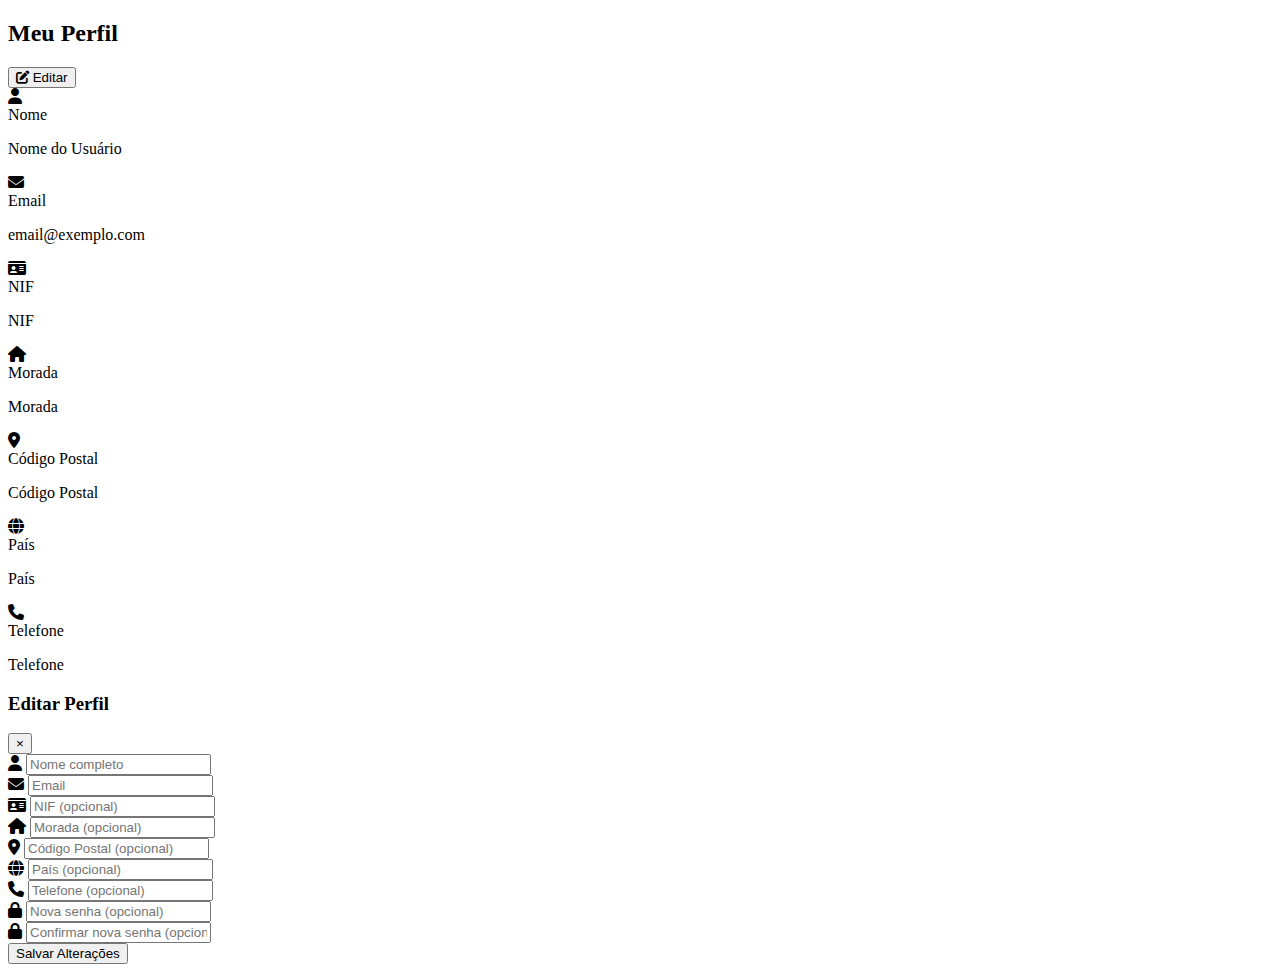
<file: src/main/resources/templates/perfil.html>
<!DOCTYPE html>
<html lang="pt" xmlns:th="http://www.thymeleaf.org">

<head>
    <meta charset="UTF-8" />
    <meta name="viewport" content="width=device-width, initial-scale=1.0" />
    <title th:replace="components/header :: title">Perfil - Classic Cars</title>
    <link rel="stylesheet" th:href="@{/css/style.css}" />
    <link rel="stylesheet" href="https://cdnjs.cloudflare.com/ajax/libs/font-awesome/6.5.1/css/all.min.css">
    <link rel="stylesheet" th:href="@{/css/perfil-style.css}" />
</head>

<body>
    <!-- Navbar -->
    <div th:replace="components/header :: header"></div>

    <div class="profile-wrapper">
        <div class="profile-container">
            <div class="profile-header">
                <h2>Meu Perfil</h2>
                <button class="edit-button" onclick="openEditModal()">
                    <i class="fas fa-edit"></i> Editar
                </button>
            </div>
            <div class="profile-card">
                <div class="profile-info">
                    <div class="info-group">
                        <i class="fas fa-user"></i>
                        <div class="info-content">
                            <label>Nome</label>
                            <p th:text="${user.nome}">Nome do Usuário</p>
                        </div>
                    </div>

                    <div class="info-group">
                        <i class="fas fa-envelope"></i>
                        <div class="info-content">
                            <label>Email</label>
                            <p th:text="${user.mail}">email@exemplo.com</p>
                        </div>
                    </div>

                    <div class="info-group">
                        <i class="fas fa-id-card"></i>
                        <div class="info-content">
                            <label>NIF</label>
                            <p th:text="${user.nif ?: 'Não informado'}">NIF</p>
                        </div>
                    </div>

                    <div class="info-group">
                        <i class="fas fa-home"></i>
                        <div class="info-content">
                            <label>Morada</label>
                            <p th:text="${user.morada ?: 'Não informado'}">Morada</p>
                        </div>
                    </div>

                    <div class="info-group">
                        <i class="fas fa-map-marker-alt"></i>
                        <div class="info-content">
                            <label>Código Postal</label>
                            <p th:text="${user.codigoPostal ?: 'Não informado'}">Código Postal</p>
                        </div>
                    </div>

                    <div class="info-group">
                        <i class="fas fa-globe"></i>
                        <div class="info-content">
                            <label>País</label>
                            <p th:text="${user.pais ?: 'Não informado'}">País</p>
                        </div>
                    </div>

                    <div class="info-group">
                        <i class="fas fa-phone"></i>
                        <div class="info-content">
                            <label>Telefone</label>
                            <p th:text="${user.telefone ?: 'Não informado'}">Telefone</p>
                        </div>
                    </div>
                </div>
            </div>
        </div>
    </div>

    <!-- Modal de Edição -->
    <div id="editModal" class="modal">
        <div class="modal-content">
            <div class="modal-header">
                <h3>Editar Perfil</h3>
                <button class="close-button" onclick="closeEditModal()">&times;</button>
            </div>
            <form class="edit-form" th:action="@{/perfil/atualizar}" method="post" th:object="${user}" onsubmit="return handleSubmit(event)">
                <div class="form-group">
                    <i class="fas fa-user"></i>
                    <input type="text" th:field="*{nome}" placeholder="Nome completo" required />
                </div>
                <div class="form-group">
                    <i class="fas fa-envelope"></i>
                    <input type="email" th:field="*{mail}" placeholder="Email" required 
                           pattern="[a-z0-9._%+-]+@[a-z0-9.-]+\.[a-z]{2,}$" 
                           title="Por favor, insira um email válido (exemplo: exemplo@exemplo.com)" />
                </div>
                <div class="form-group">
                    <i class="fas fa-id-card"></i>
                    <input type="text" th:field="*{nif}" placeholder="NIF (opcional)" 
                           pattern="[0-9]{9}" 
                           title="O NIF deve conter exatamente 9 dígitos numéricos" />
                </div>
                <div class="form-group">
                    <i class="fas fa-home"></i>
                    <input type="text" th:field="*{morada}" placeholder="Morada (opcional)" />
                </div>
                <div class="form-group">
                    <i class="fas fa-map-marker-alt"></i>
                    <input type="text" th:field="*{codigoPostal}" placeholder="Código Postal (opcional)" 
                           pattern="[0-9]{4}-[0-9]{3}" 
                           title="O código postal deve estar no formato XXXX-XXX" />
                </div>
                <div class="form-group">
                    <i class="fas fa-globe"></i>
                    <input type="text" th:field="*{pais}" placeholder="País (opcional)" />
                </div>
                <div class="form-group">
                    <i class="fas fa-phone"></i>
                    <input type="text" th:field="*{telefone}" placeholder="Telefone (opcional)" 
                           pattern="[0-9]{9}" 
                           title="O telefone deve conter 9 dígitos numéricos" />
                </div>
                <div class="form-group">
                    <i class="fas fa-lock"></i>
                    <input type="password" name="senha" placeholder="Nova senha (opcional)" />
                </div>
                <div class="form-group">
                    <i class="fas fa-lock"></i>
                    <input type="password" name="confirmarSenha" placeholder="Confirmar nova senha (opcional)" />
                </div>
                <div class="button-container">
                    <button type="submit" class="submit-btn">Salvar Alterações</button>
                    <!-- Container para mensagens -->
                    <div id="messageContainer" class="message-container" style="display: none;">
                        <div class="message-content">
                            <span id="messageText"></span>
                            <button onclick="closeMessage()" class="close-message">&times;</button>
                        </div>
                    </div>
                </div>
            </form>
        </div>
    </div>

    <script>
        function openEditModal() {
            const modal = document.getElementById('editModal');
            modal.classList.add('show');
        }

        function closeEditModal() {
            const modal = document.getElementById('editModal');
            modal.classList.remove('show');
        }

        function showMessage(message, isSuccess) {
            const container = document.getElementById('messageContainer');
            const messageText = document.getElementById('messageText');
            
            container.style.display = 'block';
            container.className = 'message-container ' + (isSuccess ? 'success' : 'error');
            messageText.textContent = message;

            // Auto-hide after 5 seconds
            setTimeout(() => {
                if (container.style.display === 'block') {
                    closeMessage();
                }
            }, 5000);
        }

        function closeMessage() {
            const container = document.getElementById('messageContainer');
            container.style.display = 'none';
        }

        // Fechar o modal quando clicar fora dele
        window.onclick = function (event) {
            const modal = document.getElementById('editModal');
            if (event.target == modal) {
                modal.classList.remove('show');
            }
        }

        async function handleSubmit(event) {
            event.preventDefault();
            
            const form = event.target;
            const formData = new FormData(form);

            try {
                const response = await fetch(form.action, {
                    method: 'POST',
                    body: formData
                });

                const result = await response.json();

                if (response.ok) {
                    showMessage(result.success, true);
                    setTimeout(() => {
                        window.location.reload();
                    }, 1500); // Recarrega após 1.5 segundos para mostrar a mensagem
                } else {
                    showMessage(result.error || 'Erro ao atualizar perfil', false);
                }
            } catch (error) {
                showMessage('Erro ao atualizar perfil. Por favor, tente novamente.', false);
            }

            return false;
        }
    </script>

    
        
</body>

</html>
</file>
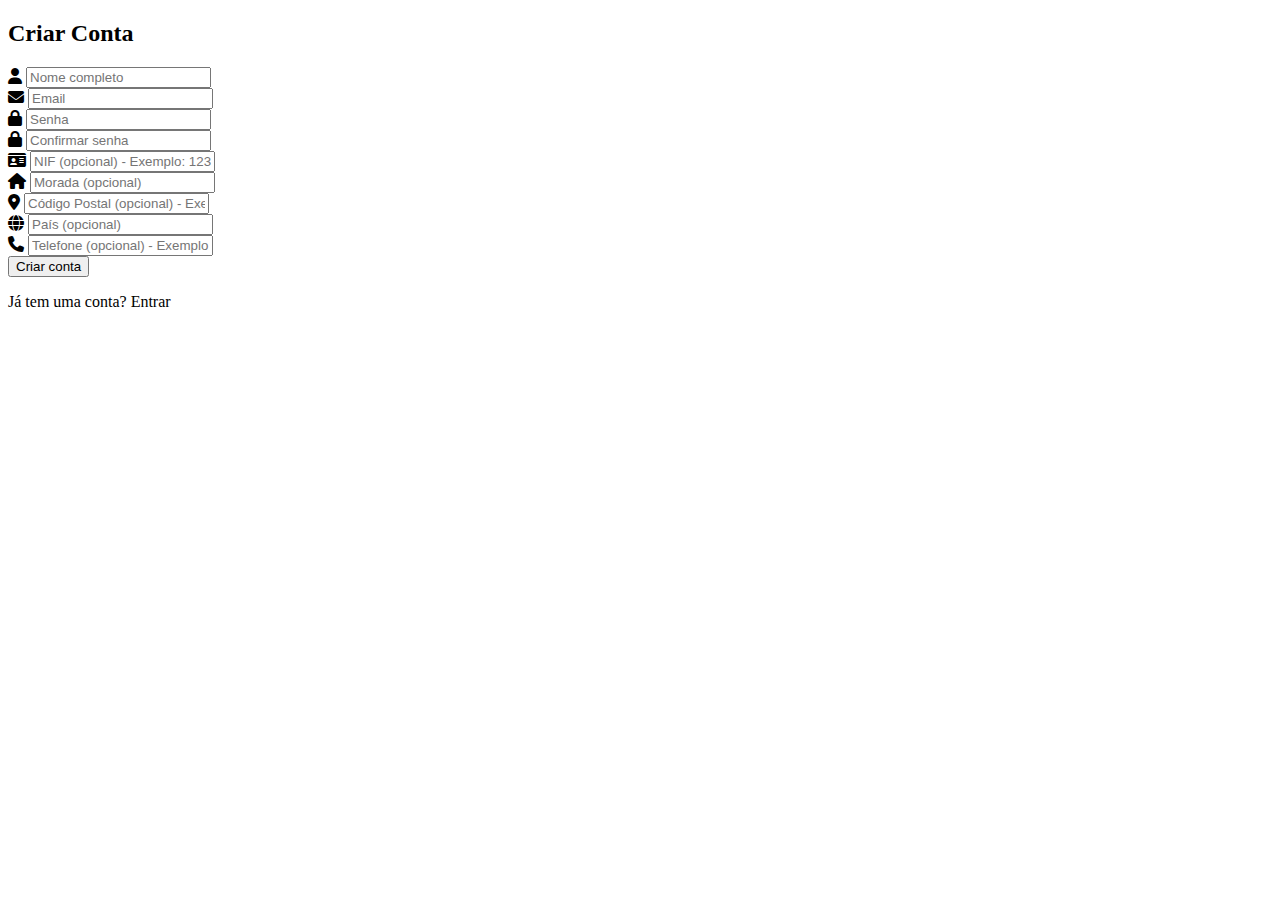
<file: src/main/resources/templates/registo.html>
<!DOCTYPE html>
<html lang="pt" xmlns:th="http://www.thymeleaf.org">
<head>
    <meta charset="UTF-8" />
    <meta name="viewport" content="width=device-width, initial-scale=1.0" />
    <title>Criar Conta</title>
    <link rel="stylesheet" th:href="@{/css/registo.css}" />
    <link rel="stylesheet" href="https://cdnjs.cloudflare.com/ajax/libs/font-awesome/6.5.1/css/all.min.css">
</head>
<body>
    <div class="background">
        <div class="glass-card">
            <h2>Criar Conta</h2>
            
            <div th:if="${erro}" class="alert alert-danger" style="color: #ff6b6b; margin-bottom: 1rem; text-align: center;">
                <span th:text="${erro}"></span>
            </div>
            <div th:if="${sucesso}" class="alert alert-success" style="color: #51cf66; margin-bottom: 1rem; text-align: center;">
                <span th:text="${sucesso}"></span>
            </div>
            
            <form th:action="@{/registo}" method="post" th:object="${user}">
                <div class="form-group">
                    <i class="fas fa-user"></i>
                    <input type="text" th:field="*{nome}" placeholder="Nome completo" required />
                </div>
                <div class="form-group">
                    <i class="fas fa-envelope"></i>
                    <input type="email" th:field="*{mail}" pattern="^[\w\.-]+@[\w\.-]+\.\w{2,}$" placeholder="Email" required />
                </div>
                <div class="form-group">
                    <i class="fas fa-lock"></i>
                    <input type="password" th:field="*{password}" pattern="^(?=.*[A-Za-z])(?=.*\d)[A-Za-z\d@$!%*?&]{6,}$" placeholder="Senha" required />
                </div>
                <div class="form-group">
                    <i class="fas fa-lock"></i>
                    <input type="password" th:field="*{confirmarPassword}" pattern="^(?=.*[A-Za-z])(?=.*\d)[A-Za-z\d@$!%*?&]{6,}$" placeholder="Confirmar senha" required />
                </div>
                <div class="form-group">
                    <i class="fas fa-id-card"></i>
                    <input type="text" th:field="*{nif}" pattern="^\d{9}$" placeholder="NIF (opcional) - Exemplo: 123456789" />
                </div>
                <div class="form-group">
                    <i class="fas fa-home"></i>
                    <input type="text" th:field="*{morada}" placeholder="Morada (opcional)" />
                </div>
                <div class="form-group">
                    <i class="fas fa-map-marker-alt"></i>
                    <input type="text" th:field="*{codigoPostal}" pattern="^\d{4}-\d{3}$" placeholder="Código Postal (opcional) - Exemplo: 1234-567" />
                </div>
                <div class="form-group">
                    <i class="fas fa-globe"></i>
                    <input type="text" th:field="*{pais}" placeholder="País (opcional)" />
                </div>
                <div class="form-group">
                    <i class="fas fa-phone"></i>
                    <input type="text" th:field="*{telefone}" pattern="^(\+351)?\s?\d{9}$" placeholder="Telefone (opcional) - Exemplo: 912345678" />
                </div>
                <button type="submit" class="submit-btn">Criar conta</button>
            </form>

            <div class="login-redirect">
                <p>Já tem uma conta? <a th:href="@{/login}">Entrar</a></p>
            </div>
        </div>
    </div>
</body>
</html>
</file>
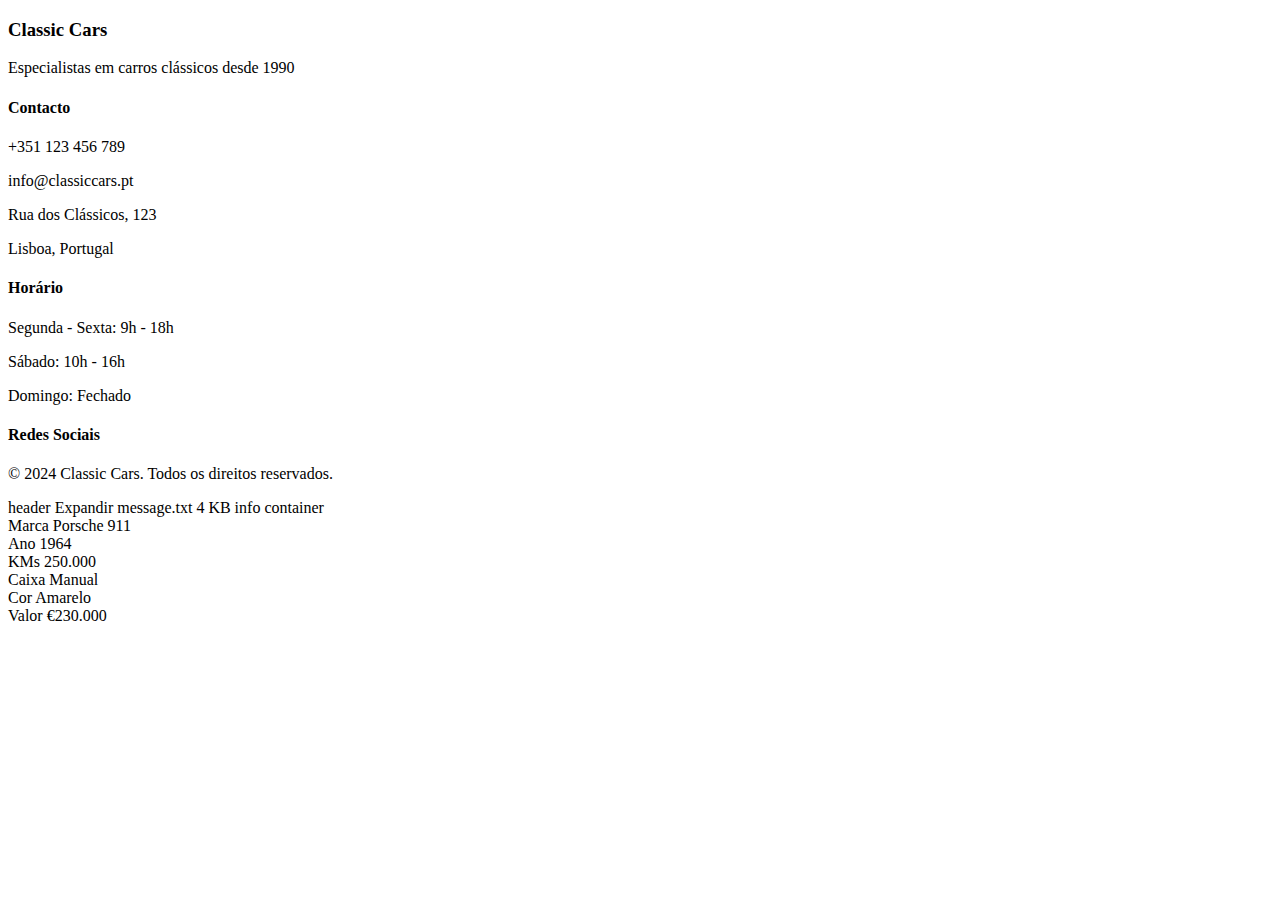
<file: src/main/resources/templates/components/footer.html>
<!DOCTYPE html>
<html xmlns:th="http://www.thymeleaf.org">
<body>
<footer th:fragment="footer" class="footer">
  <div class="footer-content">
    <div class="footer-section">
      <h3>Classic Cars</h3>
      <p>Especialistas em carros clássicos desde 1990</p>
    </div>

    <div class="footer-section">
      <h4>Contacto</h4>
      <p><i class="fas fa-phone"></i> +351 123 456 789</p>
      <p><i class="fas fa-envelope"></i> info@classiccars.pt</p>
      <p><i class="fas fa-map-marker-alt"></i> Rua dos Clássicos, 123</p>
      <p>Lisboa, Portugal</p>
    </div>

    <div class="footer-section">
      <h4>Horário</h4>
      <p>Segunda - Sexta: 9h - 18h</p>
      <p>Sábado: 10h - 16h</p>
      <p>Domingo: Fechado</p>
    </div>

    <div class="footer-section">
      <h4>Redes Sociais</h4>
      <div class="social-links">
        <a href="#"><i class="fab fa-facebook"></i></a>
        <a href="#"><i class="fab fa-instagram"></i></a>
        <a href="#"><i class="fab fa-linkedin"></i></a>
        <a href="#"><i class="fab fa-youtube"></i></a>
      </div>
    </div>
  </div>
  <div class="footer-bottom">
    <p>© 2024 Classic Cars. Todos os direitos reservados.</p>
  </div>
</footer>
</body>
</html>
header


<!DOCTYPE html>
<html xmlns:th="http://www.thymeleaf.org">
<head>
  Expandir
  message.txt
  4 KB
  info container


  <!DOCTYPE html>
  <html xmlns:th="http://www.thymeleaf.org">
  <body>
  <section th:fragment="info-container" class="store-info">
    <div class="car-info-block">
      <span class="car-info-title">Marca</span>
      <span class="car-info-value" th:text="${marca ?: 'Porsche 911'}">Porsche 911</span>
    </div>
    <div class="separator"></div>
    <div class="car-info-block">
      <span class="car-info-title">Ano</span>
      <span class="car-info-value" th:text="${ano ?: '1964'}">1964</span>
    </div>
    <div class="separator"></div>
    <div class="car-info-block">
      <span class="car-info-title">KMs</span>
      <span class="car-info-value" th:text="${kms ?: '250.000'}">250.000</span>
    </div>
    <div class="separator"></div>
    <div class="car-info-block">
      <span class="car-info-title">Caixa</span>
      <span class="car-info-value" th:text="${caixa ?: 'Manual'}">Manual</span>
    </div>
    <div class="separator"></div>
    <div class="car-info-block">
      <span class="car-info-title">Cor</span>
      <span class="car-info-value" th:text="${cor ?: 'Amarelo'}">Amarelo</span>
    </div>
    <div class="separator"></div>
    <div class="car-info-block">
      <span class="car-info-title">Valor</span>
      <span class="car-info-value" th:text="${valor ?: '€230.000'}">€230.000</span>
    </div>
  </section>
  </body>
  </html>
</file>
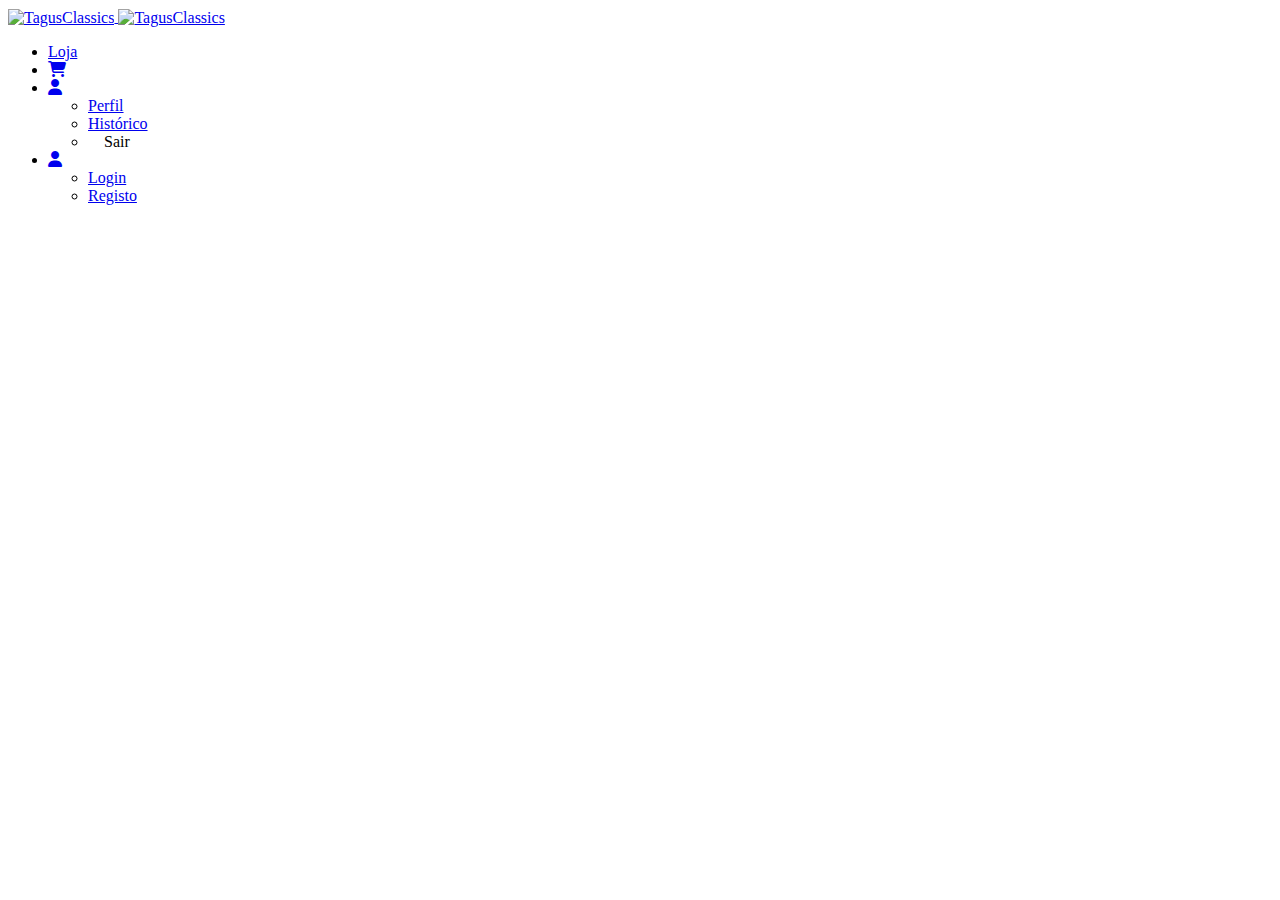
<file: src/main/resources/templates/components/header.html>
<!DOCTYPE html>
<html xmlns:th="http://www.thymeleaf.org">
<head>
    <meta charset="UTF-8" />
    <meta name="viewport" content="width=device-width, initial-scale=1.0" />
    <title th:fragment="title">Classic Cars</title>
    <link rel="stylesheet" th:href="@{/css/style.css}" />
    <link rel="stylesheet" href="https://cdnjs.cloudflare.com/ajax/libs/font-awesome/6.5.1/css/all.min.css">
</head>
<body>
<header th:fragment="header" class="navbar">
    <a href="/" class="logo">
        <img class="logo-default" th:src="@{/images/logo.png}" alt="TagusClassics" style="height:55px; vertical-align:middle;">
        <img class="logo-white" th:src="@{/images/logo-branco.png}" alt="TagusClassics" style="height:55px; vertical-align:middle;">
    </a>
    <ul class="nav-links">
        <li><a href="/loja">Loja</a></li>
        <li><a href="/carrinho"><i class="fas fa-shopping-cart"></i></a></li>
        <!-- Menu para usuários autenticados -->
        <li class="dropdown" th:if="${#authorization.expression('isAuthenticated()')}">
            <a href="#" class="dropdown-toggle"><i class="fas fa-user"></i></a>
            <ul class="dropdown-menu">
                <li><a href="/perfil">Perfil</a></li>
                <li><a href="/historico">Histórico</a></li>
                <li>
                    <form th:action="@{/logout}" method="post" >
                        <a type="submit" class="logout-btn">
                            <span>Sair</span>
                        </a>
                    </form>
                </li>
            </ul>
        </li>
        <!-- Menu para usuários não autenticados -->
        <li class="dropdown" th:unless="${#authorization.expression('isAuthenticated()')}">
            <a href="#" class="dropdown-toggle"><i class="fas fa-user"></i></a>
            <ul class="dropdown-menu">
                <li><a href="/login">Login</a></li>
                <li><a href="/registo">Registo</a></li>
            </ul>
        </li>
    </ul>
</header>

<script th:fragment="header-script">
    document.addEventListener('DOMContentLoaded', function() {
        const navbar = document.querySelector('.navbar');
        
        function checkScroll() {
            if (window.scrollY > 50) {
                navbar.classList.add('scrolled');
            } else {
                navbar.classList.remove('scrolled');
            }
        }

        // Verifica o scroll inicial
        checkScroll();
        
        // Adiciona o listener de scroll
        window.addEventListener('scroll', checkScroll);
    });
</script>

<style>
    .logout-btn {
        background: none;
        border: none;
        color: inherit;
        cursor: pointer;
        padding: 8px 16px;
        width: 100%;
        text-align: left;
        font-size: inherit;
    }

    .logout-btn:hover {
        background-color: rgba(0, 0, 0, 0.1);
    }
</style>
</body>
</html>
</file>
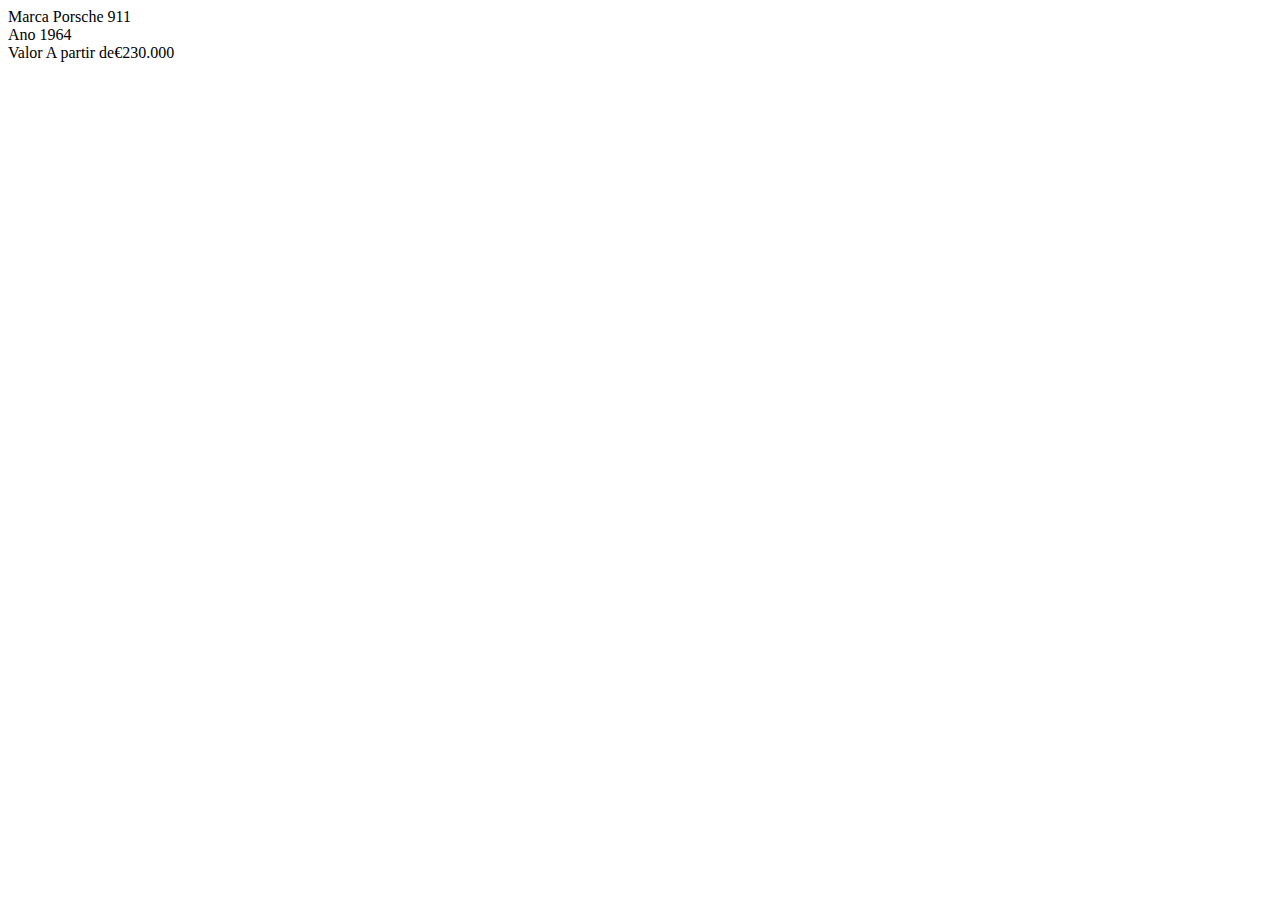
<file: src/main/resources/templates/components/info-container.html>
<!DOCTYPE html>
<html xmlns:th="http://www.thymeleaf.org">
<body>
<section th:fragment="info-container" class="store-info">
    <div class="car-info-block">
        <span class="car-info-title">Marca</span>
        <span class="car-info-value" th:text="${marca ?: 'Porsche 911'}">Porsche 911</span>
    </div>
    <div class="separator"></div>
    <div class="car-info-block">
        <span class="car-info-title">Ano</span>
        <span class="car-info-value" th:text="${ano ?: '1964'}">1964</span>
    </div>
    <div class="separator"></div>
    <div class="car-info-block">
        <span class="car-info-title">Valor</span>
        <span class="car-info-value" th:text="${valor ?: '€230.000'}">A partir de€230.000</span>
    </div>
</section>
</body>
</html>
</file>
